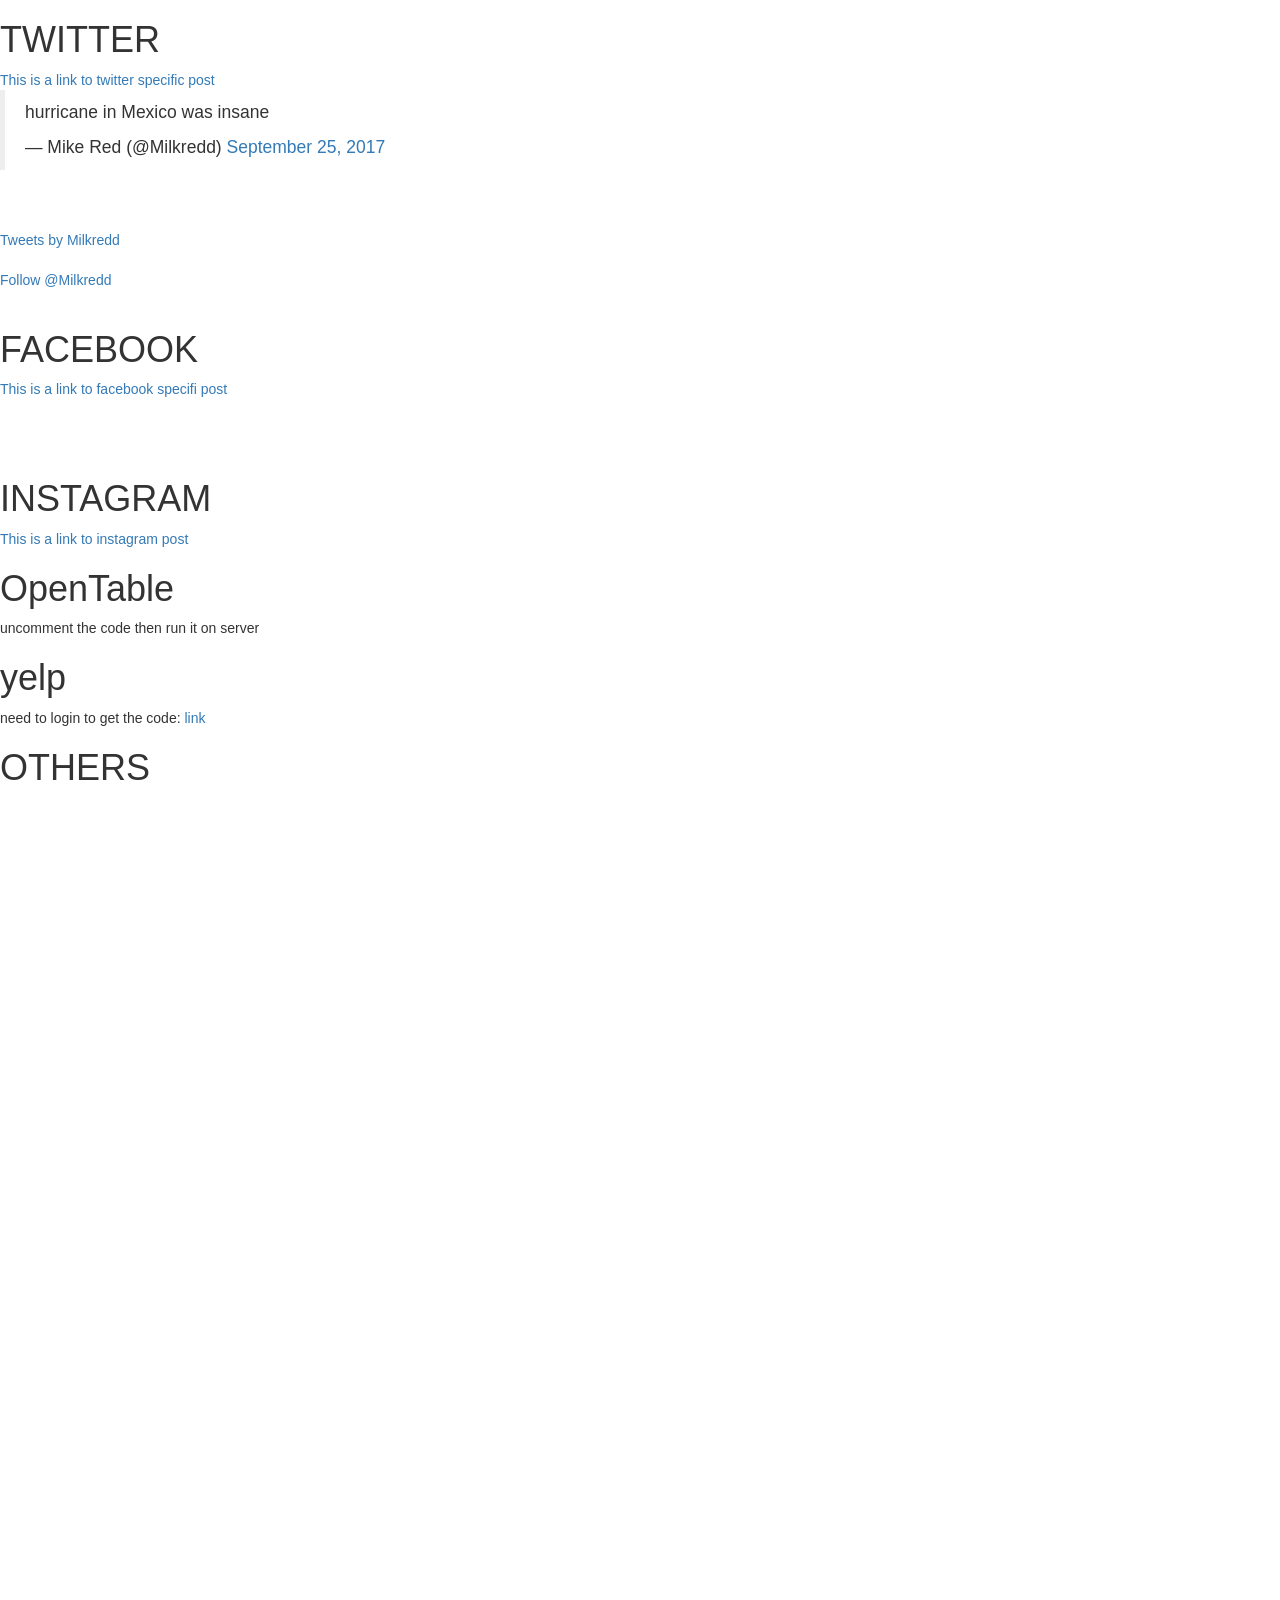
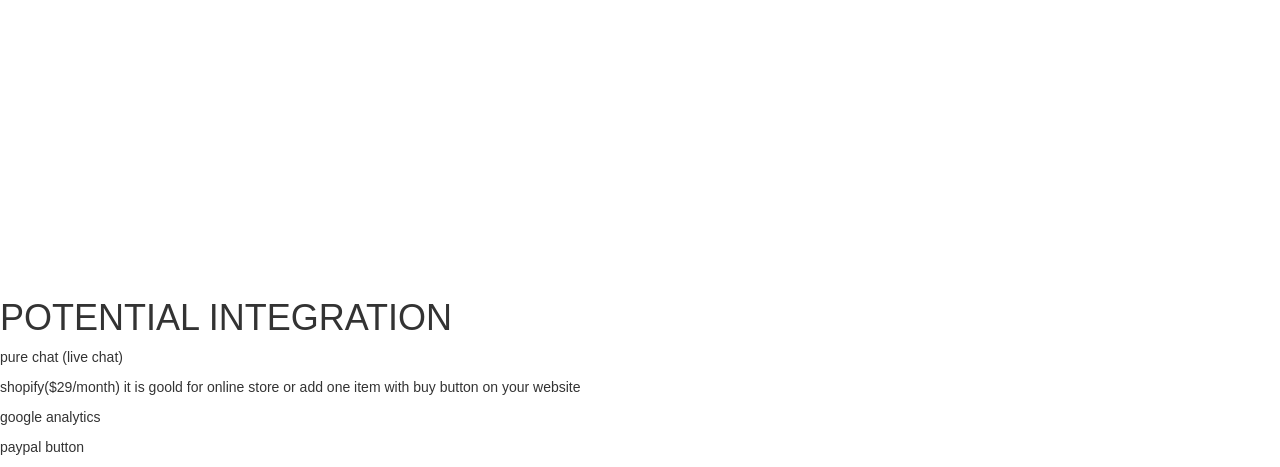
<file: 1-embed twitter.html>
<!DOCTYPE html>
<html>
<head>
	<title>coding convention</title>
	<!-- jquery cdn -->
    <script src="https://ajax.googleapis.com/ajax/libs/jquery/3.3.1/jquery.min.js"></script>

    <!-- bootstrap css -->
    <link rel="stylesheet" href="https://maxcdn.bootstrapcdn.com/bootstrap/3.3.7/css/bootstrap.min.css" integrity="sha384-BVYiiSIFeK1dGmJRAkycuHAHRg32OmUcww7on3RYdg4Va+PmSTsz/K68vbdEjh4u" crossorigin="anonymous">

    <!-- bootstrap js -->
    <!-- need to put bootstrap js in head -->
    <!-- <script src="https://maxcdn.bootstrapcdn.com/bootstrap/3.3.7/js/bootstrap.min.js" integrity="sha384-Tc5IQib027qvyjSMfHjOMaLkfuWVxZxUPnCJA7l2mCWNIpG9mGCD8wGNIcPD7Txa" crossorigin="anonymous"></script> -->
  
    <!-- <script src="https://cdn.jsdelivr.net/momentjs/2.12.0/moment.min.js"></script> -->

	<style type="text/css">
    *{
            margin: 0;
            padding: 0;
            box-sizing: border-box;
        }
  
	</style>
</head>
<body>
  <h1>TWITTER</h1>

  <!-- <p>Click down arrow located within the tweet to get link</p> -->

  <a href="https://twitter.com/AH_Michael/status/1124431376927866881">This is a link to twitter specific post</a>

  <!-- twitter ///////////////////////////////////////////////////////////// -->
  <!-- - https://publish.twitter.com/ (scroll down to see options!! )
       
       - お客さん：「自分でホームページに定休日やお知らせなどを搭載する方法はありますか？」
       - Jin: 「ホームページ上にTwitterを表示させてTwitterにつぶやけば、それがホームページに表示されます」
       という方法もある。
   -->
  
  <!-- option 1: Embedded tweet. Copy and past tweet url -->
  <blockquote class="twitter-tweet"><p lang="es" dir="ltr">hurricane in Mexico was insane</p>&mdash; Mike Red (@Milkredd) <a href="https://twitter.com/Milkredd/status/912189113532506112?ref_src=twsrc%5Etfw">September 25, 2017</a></blockquote> <script async src="https://platform.twitter.com/widgets.js" charset="utf-8"></script>
  <br>
  <br>

  <!-- options 2: Embedded timeline: Copy and past your twitter URL -->
  <a class="twitter-timeline" href="https://twitter.com/Milkredd?ref_src=twsrc%5Etfw">Tweets by Milkredd</a> <script async src="https://platform.twitter.com/widgets.js" charset="utf-8"></script>
  <br>
  <br>

  <!-- options 3: Embedded follow button -->
  <a href="https://twitter.com/Milkredd?ref_src=twsrc%5Etfw" class="twitter-follow-button" data-show-count="false">Follow @Milkredd</a><script async src="https://platform.twitter.com/widgets.js" charset="utf-8"></script>
  <br>
  <br>

  <h1>FACEBOOK</h1>
  <!-- facebook ///////////////////////////////////////////////////////// -->

  <!-- option 1. Specific post -->
  <!-- 
      - 1. Find the post
      - 2. Righ click time stamp
      - 3. Select "copy link address"
   -->
  <a href="https://www.facebook.com/141979685840215/photos/a.142475249123992/1776119622426205/?type=3&__xts__%5B0%5D=68.[base64]&__tn__=-R">This is a link to facebook specifi post</a>
  <br>
  <br>

  <!-- option 2. Timeline -->
  <!-- - https://developers.facebook.com/docs/plugins/page-plugin
       - 1. past your facebook url to "Facebook page URL"
       - 2. press "get code"
    注意： ホームページ上に、Facebookの画面を表示できるのは、「Facebookページのみ」です。 「個人ページ」については表示できないので、ご認識ください。

    ちなみに、「Facebookページ」と「個人ページ」の違いですが、まず、「Facebookページ」は本名以外で登録ができるページのことで、会社名や商品名などでページを作ることができます。 そして、「Facebookページ」は、検索エンジンの検索対象になること（外部に公開されること）が大きな特徴です。

    一方、「個人ページ」については、本名でのみ登録することができるページのことで、Facebook の中だけで情報が公開されています。 つまり、「個人ページ」は、検索エンジンの検索対象にはならない（外部には公開されない）ということですね。


    この「Facebookページ」と「個人ページ」は、見た目がよく似ているのですが、役割が違いますし、Facebook には大きく分けて、この２種類のページがあります。 ここでお伝えした、「Facebook の画面をホームページ上に表示する方法」は、外部に公開される「Facebookページのみ」になるので、ご認識くださいね。
   -->
  <!-- <iframe src="https://www.facebook.com/plugins/page.php?href=https%3A%2F%2Fwww.facebook.com%2FSanrakuMetreon%2F&tabs=timeline&width=340&height=500&small_header=false&adapt_container_width=true&hide_cover=false&show_facepile=true&appId=291595477713637" width="340" height="500" style="border:none;overflow:hidden" scrolling="no" frameborder="0" allowTransparency="true" allow="encrypted-media"></iframe> -->
  <br>
  <br>

  <h1>INSTAGRAM</h1>
  <!-- embedding instagram to website didn't work -->

  <!-- link to a post -->
  <a href="https://www.instagram.com/p/zLbAxrF5QL/?utm_source=ig_web_copy_link">This is a link to instagram post</a>

  <h1>OpenTable</h1>
  <p>uncomment the code then run it on server</p>
  <!--  1. set up: https://www.otrestaurant.com/marketing/ReservationWidget
        2. search restaurant
        3. choolse WIDGET TYPE
   -->

  <!-- <script type='text/javascript' src='//www.opentable.com/widget/reservation/loader?rid=88192&type=standard&theme=tall&iframe=true&overlay=false&domain=com&lang=en-US'></script> -->

  <h1>yelp</h1>
  <p>need to login to get the code: <a href="https://www.yelp-support.com/article/How-do-I-allow-Yelp-Reservations-booking-from-my-business-s-website?l=en_US">link</a></p>

 
  <h1>OTHERS</h1>

  <!-- google calendar ////////////////////////////////////////////////////////-->
  <!-- - https://www.youtube.com/watch?v=iD2rCM1DEds
       - make sure to press "Update HTML" if you customise it
   -->
  <iframe src="https://calendar.google.com/calendar/embed?showTitle=0&amp;height=600&amp;wkst=1&amp;bgcolor=%23FFFFFF&amp;src=nieblo.com_lasm3c1m5sh52f667h13dics9s%40group.calendar.google.com&amp;color=%23853104&amp;src=ja.usa%23holiday%40group.v.calendar.google.com&amp;color=%23691426&amp;ctz=America%2FLos_Angeles" style="border-width:0" width="800" height="600" frameborder="0" scrolling="no"></iframe> 
  <br>
  <br>

  <!-- google map //////////////////////////////////////////////////////////// -->
  <!-- https://www.google.com/maps 
       - type the address
       - click "shate"
       - click "Embed a map"
       - click "copy html"
  -->
  <iframe src="https://www.google.com/maps/embed?pb=!1m18!1m12!1m3!1d3153.081822610144!2d-122.42191951512464!3d37.78812218237748!2m3!1f0!2f0!3f0!3m2!1i1024!2i768!4f13.1!3m3!1m2!1s0x808580945d52e519%3A0xedc2bb2cea9d6735!2s1214+Polk+St%2C+San+Francisco%2C+CA+94109!5e0!3m2!1sen!2sus!4v1556329852364!5m2!1sen!2sus" width="600" height="450" frameborder="0" style="border:0" allowfullscreen></iframe>

  <h1>POTENTIAL INTEGRATION</h1>
  <p>pure chat (live chat)</p>
  <p>shopify($29/month) it is goold for online store or add one item with buy button on your website</p>
  <p>google analytics</p>
  <p>paypal button <a href="https://youtu.be/ZRW3x0NHA1Q"></a></p>


	<script>
  $('document').ready(function(){



  })

    </script>

</body>
</html>
</file>
